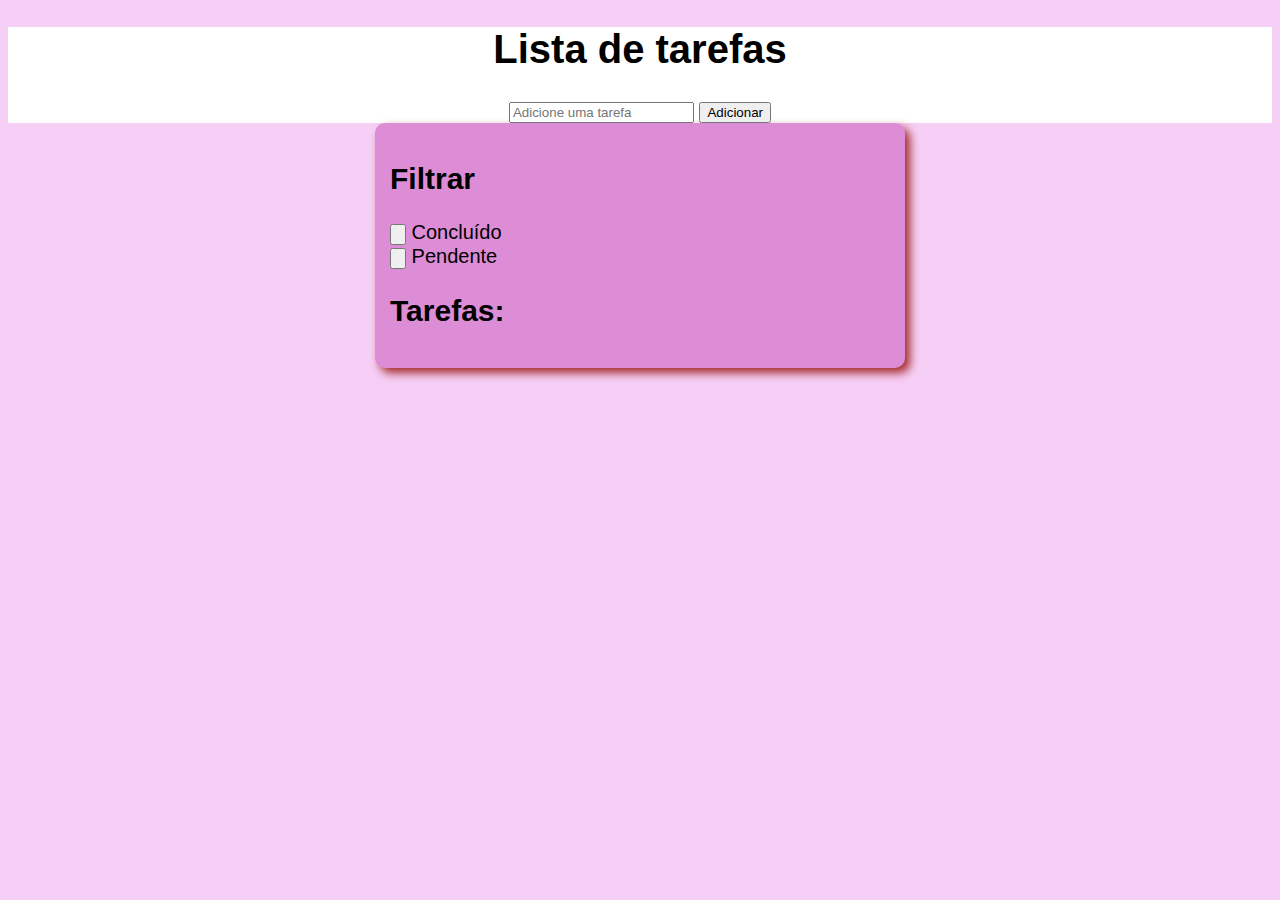
<file: Minip1/index.html>
<!DOCTYPE html>
<html lang="en">
<head>
    <meta charset="UTF-8">
    <meta name="viewport" content="width=device-width, initial-scale=1.0">
    <link rel="stylesheet" href="style.css">
    <link rel="shortcut icon" href="Dryicons-Aesthetica-2-Comments.128.png" type="image/x-icon">
    <title>Lista de tarefas</title>
</head>
<body>
    <header>
    <h1>Lista de tarefas</h1>
    <input type="text" placeholder="Adicione uma tarefa" id="texto">
    <button id="butao">Adicionar</button>
    </header>
    <div>
    <h2>Filtrar</h2>
    <input type="button" id="concluido" > Concluído <br>
    <input type="button" id="pendente" > Pendente <br>
    <h2>Tarefas: </h2>
    <ul id="lista"> </ul>
    </div>
    <script src="script.js"></script>
</body>
</html>
</file>
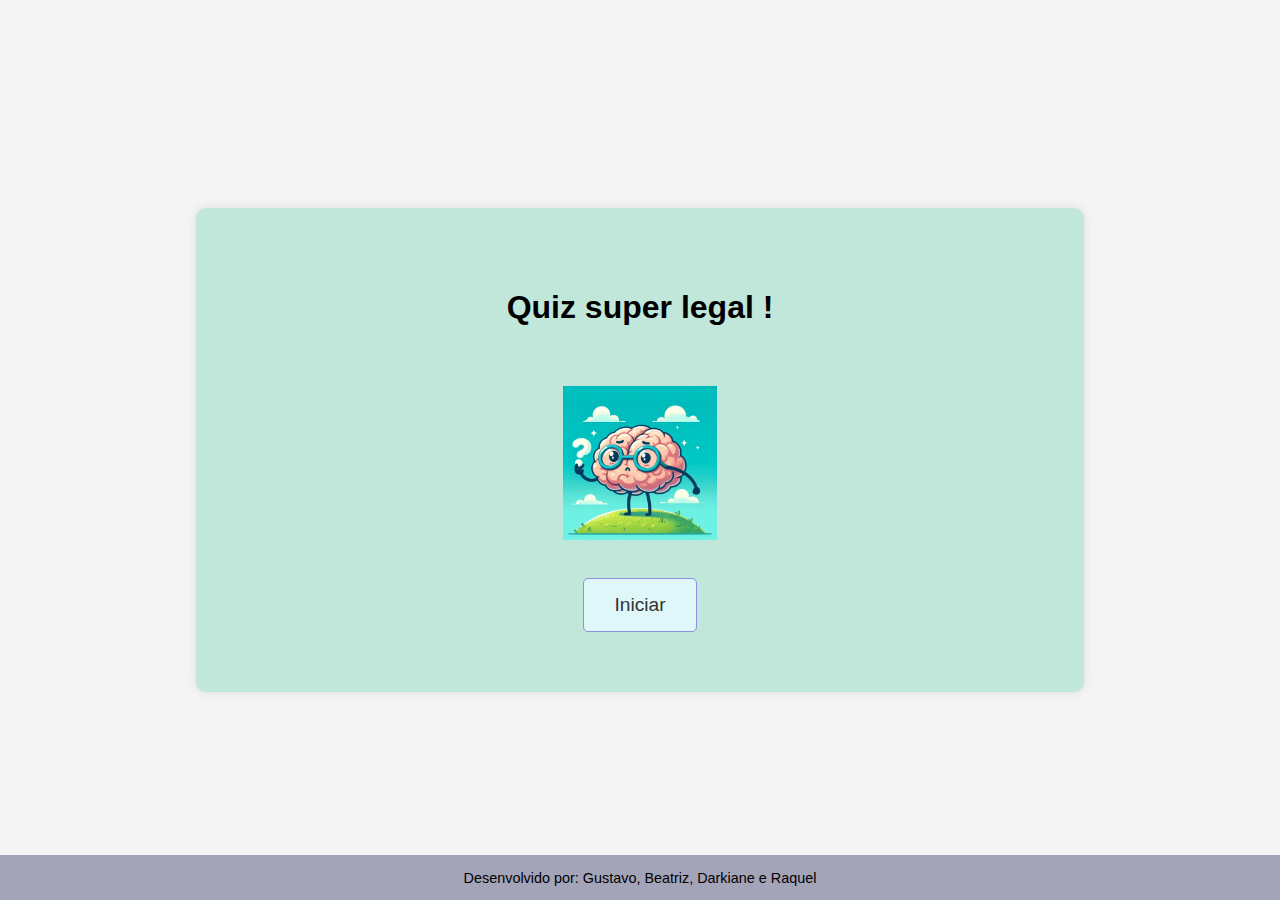
<file: Minip2/index.html>
<!DOCTYPE html>
<html lang="pt-BR">
<head>
    <meta charset="UTF-8">
    <meta http-equiv="X-UA-Compatible" content="IE=edge">
    <meta name="viewport" content="width=device-width, initial-scale=1.0">
    <title>Mini projeto2</title>
    <link rel="stylesheet" href="styles/style.css">
</head>
<body>
    <div class="container">
        <h1>Quiz super legal !</h1>
        <img src="imgs/logohome.jpeg" alt="quiz image" style="width: 20%; padding: 5%;">
        <button id="iniciar" type="submit"><a href="home.html">Iniciar</a></button>
    </div>
    <footer>
        <p>Desenvolvido por: Gustavo, Beatriz, Darkiane e Raquel</p>
    </footer>
</body>
</html>
</file>
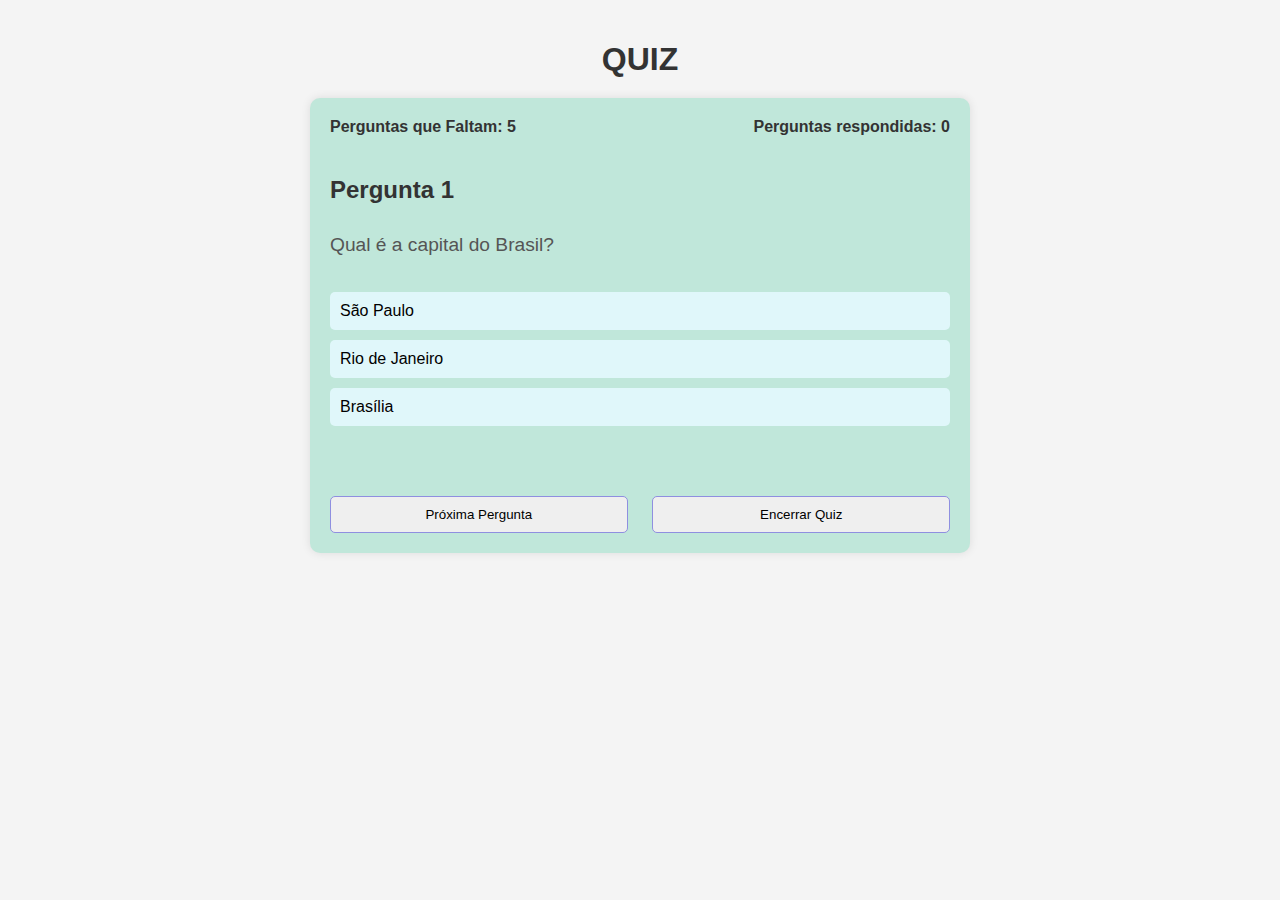
<file: Minip2/home.html>
<!DOCTYPE html>
<html lang="pt-BR">

<head>
    <meta charset="UTF-8">
    <meta name="viewport" content="width=device-width, initial-scale=1.0">
    <link rel="stylesheet" href="styles/home.css">
    <title>Quiz</title>
</head>

<body>

    <h1>QUIZ</h1>

    <div id="quiz" class="hidden">
        <div class="perguntas-status">
            <div class="perguntas-falta">Questões restantes: <span id="questoes-falta">10</span></div>
            <div class="perguntas-respondidas">Respondidas: <span id="questoes-respondidas">0</span></div>
        </div>
        <h2 class="questao">Título da questão</h2>
        <p class="pergunta">Aqui vai a pergunta.</p>
        <ul class="alternativas">
            <!-- Alternativas serão inseridas aqui pelo JavaScript -->
        </ul>
        <div class="certou-errou">
            <!-- Resposta correta ou incorreta -->
        </div>
        <div class="descricao">
            <!-- Descrição ou feedback sobre a questão -->
        </div>
        <div class="botoes">
            <button id="proPergunta">Próxima Pergunta</button>
            <button id="encerrar-quiz">Encerrar Quiz</button>
        </div>
    </div>
    <div id="popUp">
        <dialog id="pop">
            <h2>Resultado do Quiz</h2>
            <p id="result"></p>
            <button class= "btnpop" id="reiniciar">Reiniciar</button>
            <button class= "btnpop" id="fechar">Sair</button> 
            <button class= "btnpop" id="compartilhar">
                <img src="imgs/x_logo.jpeg" alt="X logo" >
            </button> 
        </dialog>
    </div>
    <audio id="audCerto" src="audios/respostacerta.m4a"></audio>
    <audio id="audErrado" src="audios/respostaerrada.m4a"></audio>
    <script type="module" src="script.js"></script>

</body>

</html>
</file>
<file: Minip1/style.css>
body {
    background: rgb(246, 207, 246);
    font: normal 15pt Arial;
}
header {
    background: white;
    text-align: center;
}
div {
    background: rgb(221, 141, 213);
    border-radius: 10px;
    padding: 15px;
    width: 500px;
    margin:auto;
    box-shadow: 5px 5px 10px brown;
}
</file>
<file: Minip2/styles/style.css>
body {
    font-family: Arial, sans-serif;
    display: flex;
    flex-direction: column;
    align-items: center;
    justify-content: center;
    height: 100vh;
    margin: 0;
    background-color: #f4f4f4;
}

.container {
    display: flex;
    flex-direction: column;
    align-items: center;
    background-color: #c0e7da;
    padding: 60px; /* Aumentei o padding */
    width: 60%; /* Aumentei a largura */
    border-radius: 10px;
    box-shadow: 0 0 10px rgba(0, 0, 0, 0.1);
    text-align: center;
}

h2 {
    margin-bottom: 20px;
    color: #333;
    font-size: 2rem; /* Aumentei o tamanho da fonte */
}

button {
    border: 1px solid #8f8fe0;
    border-radius: 5px;
    padding: 15px 30px; /* Aumentei o padding do botão */
    background-color: #e0f7fa;
    color: #333;
    font-size: 1.2rem; /* Aumentei o tamanho da fonte do botão */
    cursor: pointer;
    transition: background-color 0.3s;
}

button:hover {
    background-color: #a9e062d2;
}

button a {
    text-decoration: none;
    color: inherit;
}

footer {
    background-color: #a4a4b9;
    position: fixed;
    bottom: 0;
    text-align: center;
    width: 100%;
    font-size: 0.9rem;
    color: #000000;
}

@media (max-width: 1080px) {
    .container {
        width: 80%;
        padding: 50px;
    }

    h2 {
        font-size: 1.8rem;
    }

    button {
        font-size: 1.1rem;
    }
}

@media (max-width: 425px) {
    .container {
        width: 90%;
        padding: 30px;
    }

    h2 {
        font-size: 1.5rem;
    }

    button {
        font-size: 1rem;
        padding: 10px 20px;
    }

    footer {
        font-size: 0.8rem;
    }
}
</file>
<file: Minip2/styles/home.css>
body {
    font-family: Arial, sans-serif;
    display: flex;
    flex-direction: column;
    align-items: center;
    background-color: #f4f4f4;
    margin: 0;
    padding: 20px;
}

h1 {
    color: #333;
    margin-bottom: 20px;
}

#quiz {
    display: flex;
    flex-direction: column;
    background-color: #c0e7da;
    max-width: 50%;
    width: 100%;
    padding: 20px;
    border-radius: 10px;
    box-shadow: 0 0 10px rgba(0, 0, 0, 0.1);
}

.perguntas-status {
    display: flex;
    justify-content: space-between;
    margin-bottom: 20px;
}

.perguntas-falta, .perguntas-respondidas {
    font-size: 1rem;
    font-weight: bold;
    color: #333;
}

.questao {
    font-size: 1.5rem;
    margin-bottom: 10px;
    color: #333;
}

.pergunta {
    font-size: 1.2rem;
    margin-bottom: 20px;
    color: #555;
}

ul {
    list-style: none;
    padding: 0;
    margin-bottom: 20px;
}

li {
    background-color: #e0f7fa;
    margin-bottom: 10px;
    padding: 10px;
    border-radius: 5px;
    cursor: pointer;
    transition: background-color 0.3s;
}

li:hover {
    background-color: rgba(229, 236, 119, 0.8);
}

.certou-errou {
    margin-bottom: 20px;
    font-size: 1rem;
    color: #333;
}

.descricao {
    margin-bottom: 20px;
    font-size: 1rem;
    color: #494747;
}

.botoes {
    display: flex;
    justify-content: space-between;
}

button {
    border: 1px solid #8f8fe0;
    border-radius: 5px;
    padding: 10px;
    width: 48%;
    cursor: pointer;
    transition: background-color 0.3s;
}

#proPergunta:hover {
    background-color: #bde08f;
}

#encerrar-quiz:hover {
    background-color: #e08f8f;
}

/* estilizacao do popUp */
#pop::backdrop{
    background-color: rgba(0, 0, 0, 0.842);
}

#pop{
    background-color: #d3dcdd;
    border: none;
    border-radius: 10px;
    padding: 10rem
}

.btnpop:hover{
    background-color: #8f8fe0;
}
#compartilhar {
    background-color: transparent;
    border: none;
}

#compartilhar img {
    width: 40%; 
}

#compartilhar img:hover {
    opacity: 0.8; 
}

@media (max-width: 1080px) {
    #quiz {
        max-width: 80%;
    }
}

@media (max-width: 425px) {
    body {
        padding: 10px;
    }

    #quiz {
        max-width: 100%;
        padding: 15px;
    }

    .perguntas-status {
        flex-direction: column;
        align-items: flex-start;
        margin-bottom: 15px;
    }

    .perguntas-falta, .perguntas-respondidas {
        font-size: 0.9rem;
    }

    .questao {
        font-size: 1.2rem;
        margin-bottom: 8px;
    }

    .pergunta {
        font-size: 1rem;
        margin-bottom: 15px;
    }

    ul {
        margin-bottom: 15px;
    }

    li {
        font-size: 0.9rem;
        padding: 8px;
    }

    .certou-errou, .descricao {
        font-size: 0.9rem;
        margin-bottom: 15px;
    }

    .botoes {
        flex-direction: column;
    }

    button {
        width: 100%;
        margin-bottom: 10px;
    }

    button:last-child {
        margin-bottom: 0;
    }

    #pop {
        padding: 8rem;
    }

    #compartilhar img {
        width: 60%;
    }
}
</file>
